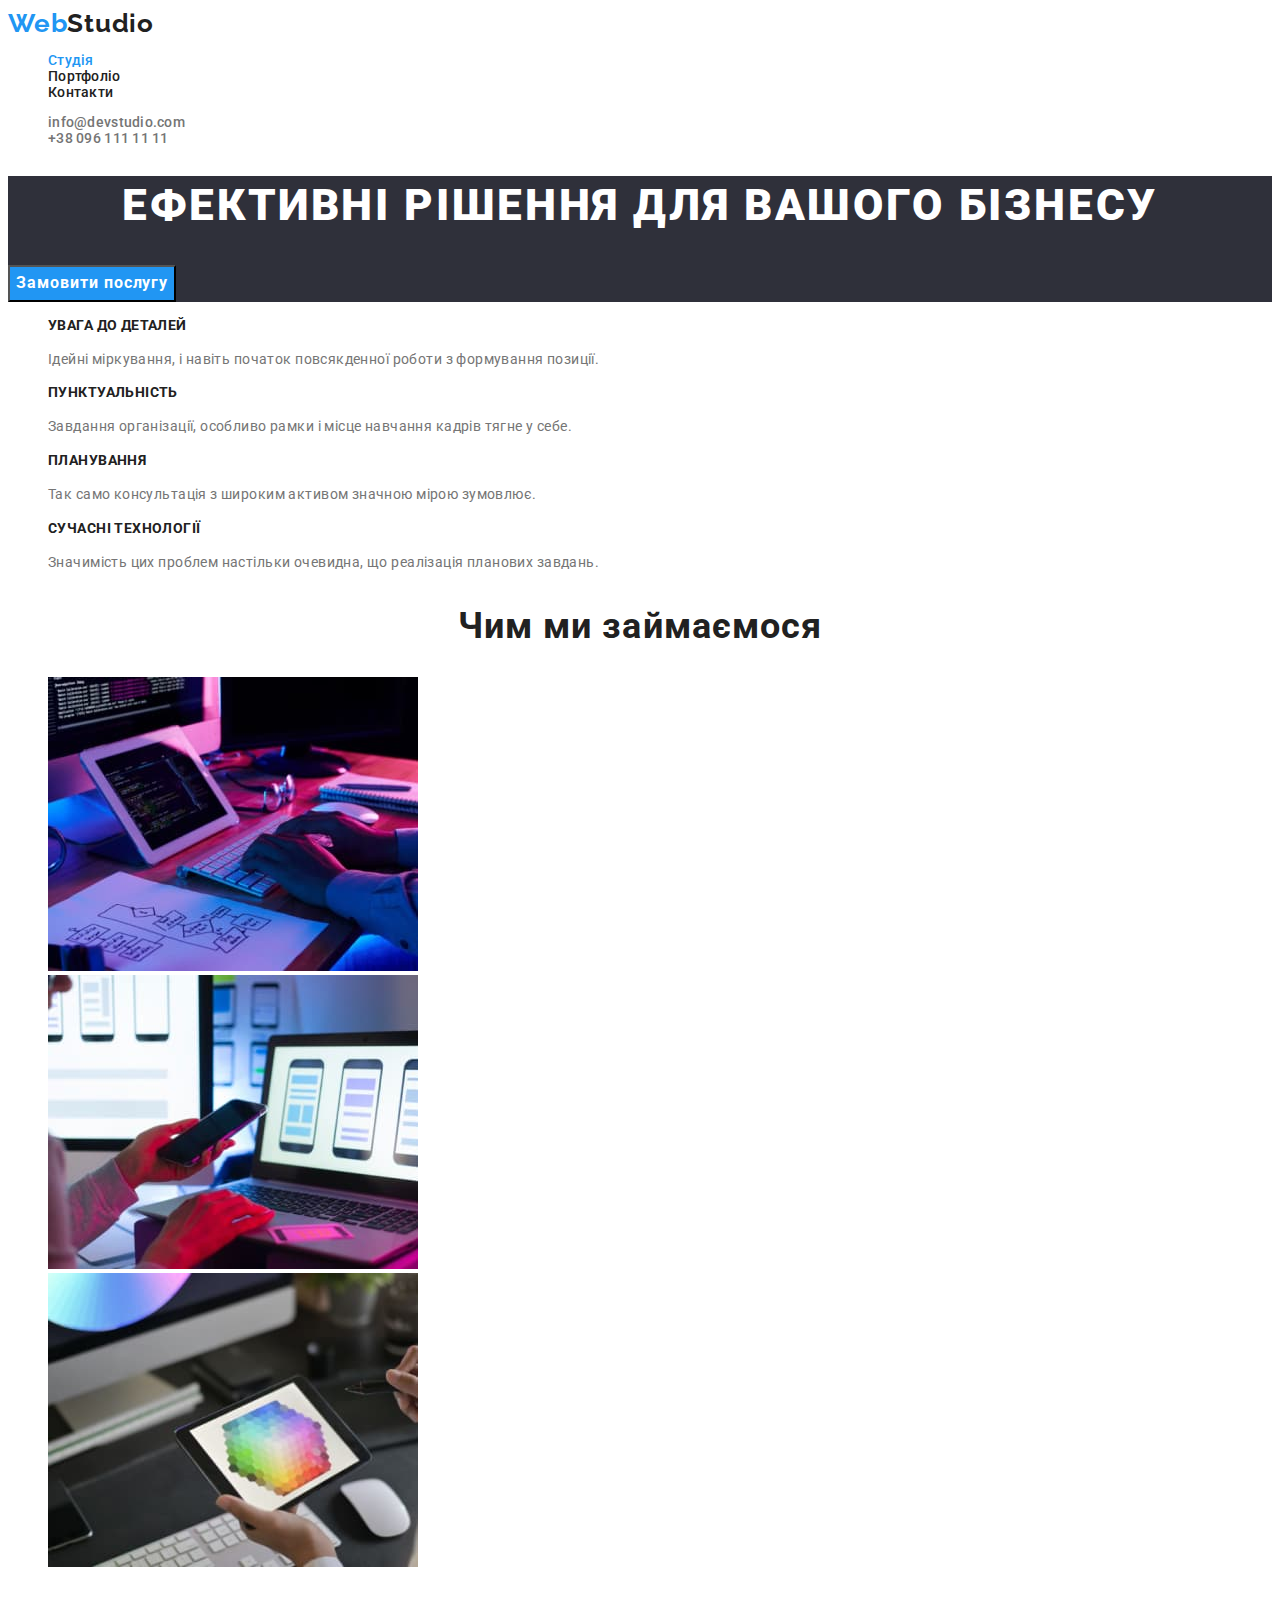
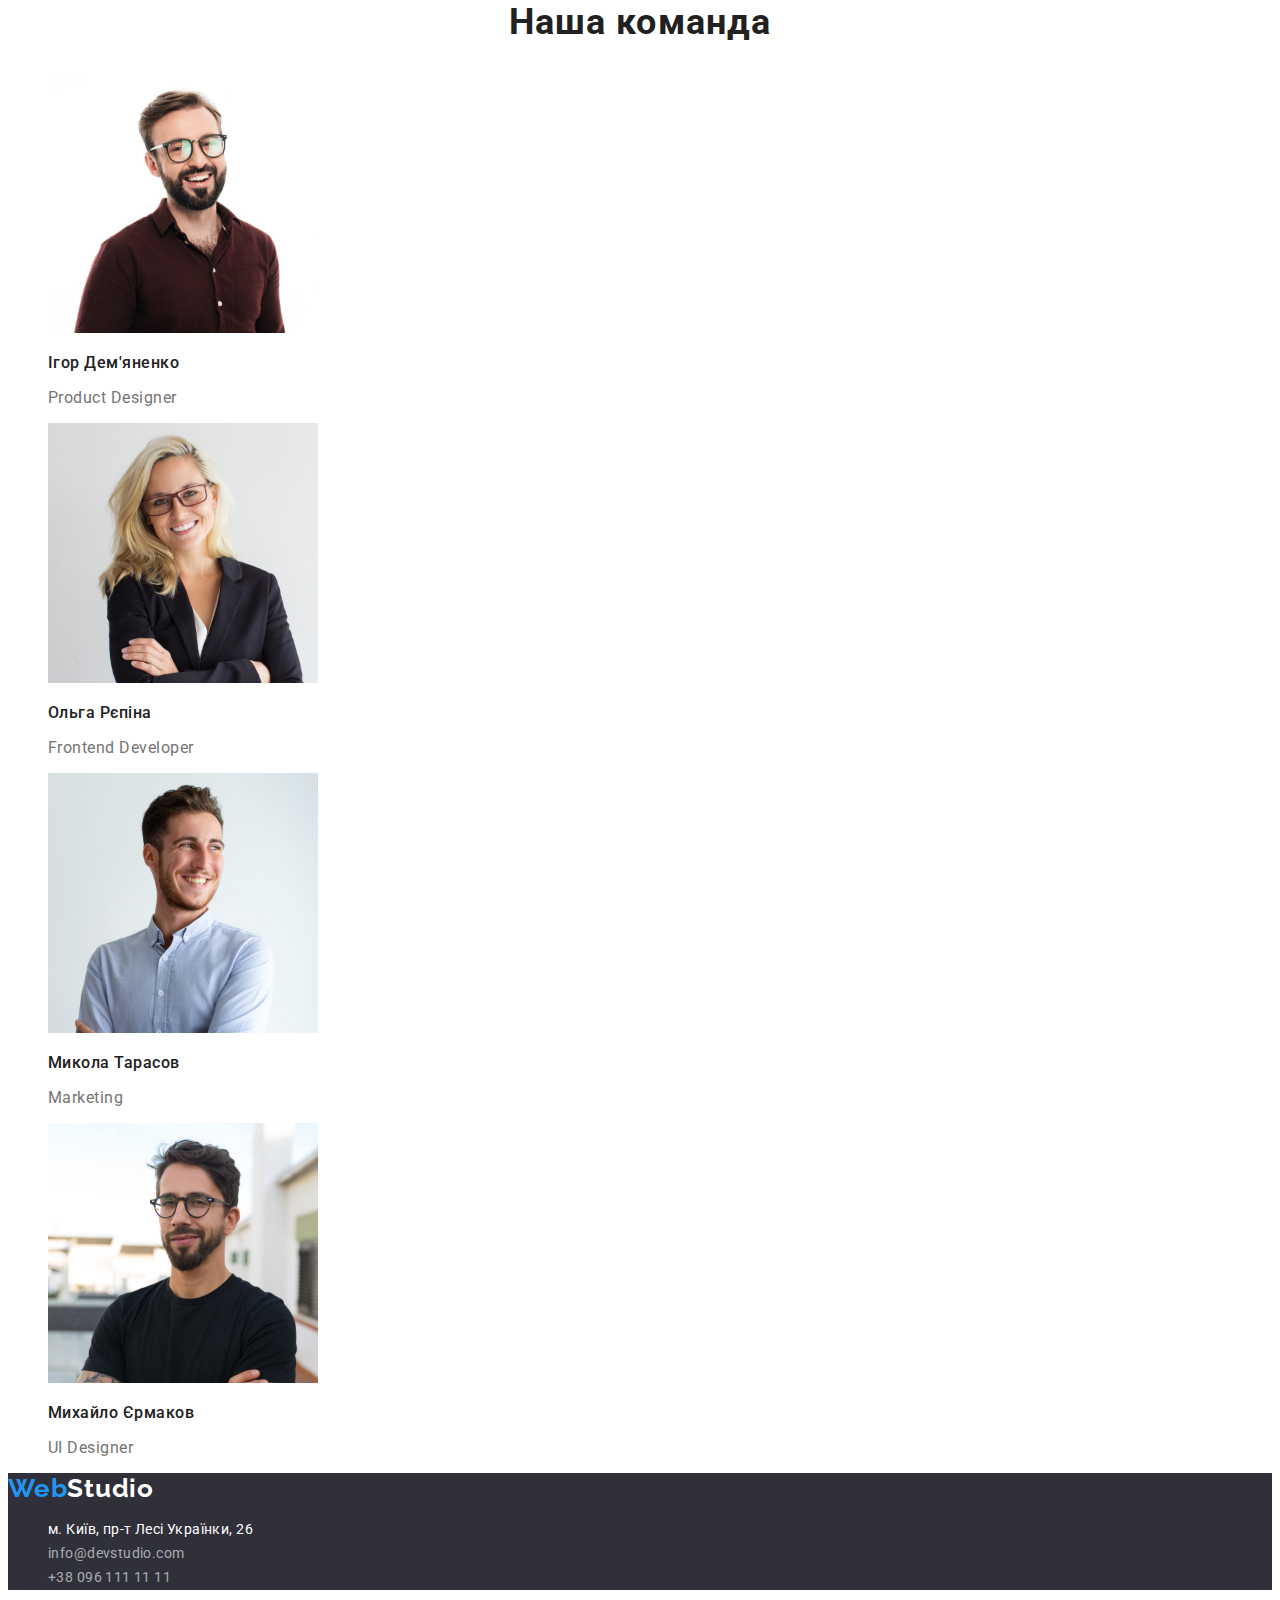
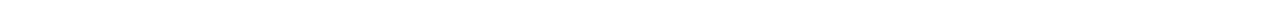
<file: index.html>
<!DOCTYPE html>
<html lang="uk">
<head>
    <meta charset="UTF-8">
    <meta http-equiv="X-UA-Compatible" content="IE=edge">
    <meta name="viewport" content="width=device-width, initial-scale=1.0">
    <title>Головна</title>
    <link rel="stylesheet" href="./css/style.css">
    <link rel="preconnect" href="https://fonts.googleapis.com">
    <link rel="preconnect" href="https://fonts.gstatic.com" crossorigin>
    <link href="https://fonts.googleapis.com/css2?family=Raleway:wght@700&family=Roboto:wght@400;500;700;900&display=swap"
        rel="stylesheet">
</head>
<body>
    <header>
        <!--меню в хедері-->
        <nav>
            <a href="./index.html" class="logo"> <span class="logo-style">Web</span>Studio</a> <!--буде посилання-->
            <ul class="site-nav list">
                <li><a href="./index.html" class="link current">Студія</a></li>
                <li><a href="./portfolio.html" class="link">Портфоліо</a></li>
                <li><a href="#" class="link">Контакти</a></li>
            </ul>
            <ul class="cont-nav list">     
                <li><a href="mailto:info@devstudio.com" class="link">info@devstudio.com</a></li> <!--контакти в хедері-->
                <li><a href="tel:+380961111111" class="link">+38 096 111 11 11</a></li>
            </ul>
        </nav>
    </header>
    <main>
        <!--слоган-->
        <section class="hero">
            <h1 class="hero-title">Ефективні рішення для вашого бізнесу</h1>
            <button class="button" type="button">Замовити послугу</button>
        </section>
        <!--Інструменти-->
        <section class="section">
            <h2 class="section-title visually-hidden">Інструменти</h2><!--сховаємо на етапі оформлення-->
            <ul class="instruments list">
                <li>
                    <h3 class="title">Увага до деталей</h3>
                    <p class="text">Ідейні міркування, і навіть початок повсякденної роботи з формування позиції.</p>
                </li>
                <li >
                    <h3 class="title">Пунктуальність</h3>
                    <p class="text">Завдання організації, особливо рамки і місце навчання кадрів тягне у себе.</p>
                </li>
                <li >
                    <h3 class="title">Планування</h3>
                    <p class="text">Так само консультація з широким активом значною мірою зумовлює.</p>
                </li>
                <li >
                    <h3 class="title">Сучасні технології</h3>
                    <p class="text">Значимість цих проблем настільки очевидна, що реалізація планових завдань.</p>
                </li>
            </ul>
        </section>
        <!--чим ми займаємося-->
        <section class="section">
            <h2 class="section-title">Чим ми займаємося</h2>
            <ul class="work-list list">
                <li>
                    <a href=""><img src="./images/box1.jpg" alt="створення коду" width="370" height="294"></a>
                </li>
                <li>
                    <a href=""><img src="./images/box2.jpg" alt="створення мобільних додатків" width="370" height="294"></a>
                </li>
                <li>
                    <a href=""><img src="./images/box3.jpg" alt="розробка дизайну" width="370" height="294"></a>
                </li>
            </ul>
        </section>
        <!--наша команда-->
        <section class="section">
            <h2 class="section-title">Наша команда</h2>
            <ul class="team-list list">
                <li>
                    <img src="./images/igor_demianenko.jpg" alt="чоловік з бородою в червоній сорочці та окулярах, шатен" width="270">
                    <h3 class="title">Ігор Дем'яненко</h3>
                    <p class="position">Product Designer</p>
                </li>
                <li>
                    <img src="./images/olga_repina.jpg" alt="світловолоса, усміхнена, молода жінка в окулярах та піджаку" width="270">
                    <h3 class="title" class="title">Ольга Рєпіна</h3>
                    <p class="position">Frontend Developer</p>
                </li>
                <li>
                    <img src="./images/mykola_tarasov.jpg" alt="молодий чоловік в світлоблакитній сорочці з відкритою посмішкою" width="270">
                    <h3 class="title">Микола Тарасов</h3>
                    <p class="position">Marketing</p>
                </li>
                <li>
                    <img src="images/michael_yermakov.jpg" alt="молодий чоловік з татуюванням на правій руці в чорній футболці та чорних окулярах" width="270">
                    <h3 class="title">Михайло Єрмаков</h3>
                    <p class="position">UI Designer</p>
                </li>
            </ul>
        </section>
    </main>
    <!-- футер -->
    <footer class="footer">
        <a href="./index.html" class="logo"><span class="logo-style">Web</span>Studio</a>
        <!--буде посилання-->
        <address class="footer-adr">
            <ul class="footer-adr-list list">
                <li>
                    <a href="https://goo.gl/maps/CPtrU1FHBa2aNyZL9" class="f-adress" target="_blank"
                        rel="noopener noreferrer nofollow">м. Київ, пр-т Лесі
                        Українки, 26</a>
                </li>
                <li>
                    <a href="mailto:info@devstudio.com" class="link">info@devstudio.com</a>
                </li>
                <li>
                    <a href="tel:+380961111111" class="link">+38 096 111 11 11</a>
                </li>
            </ul>
        </address>
    </footer>
</body>
</html>
</file>
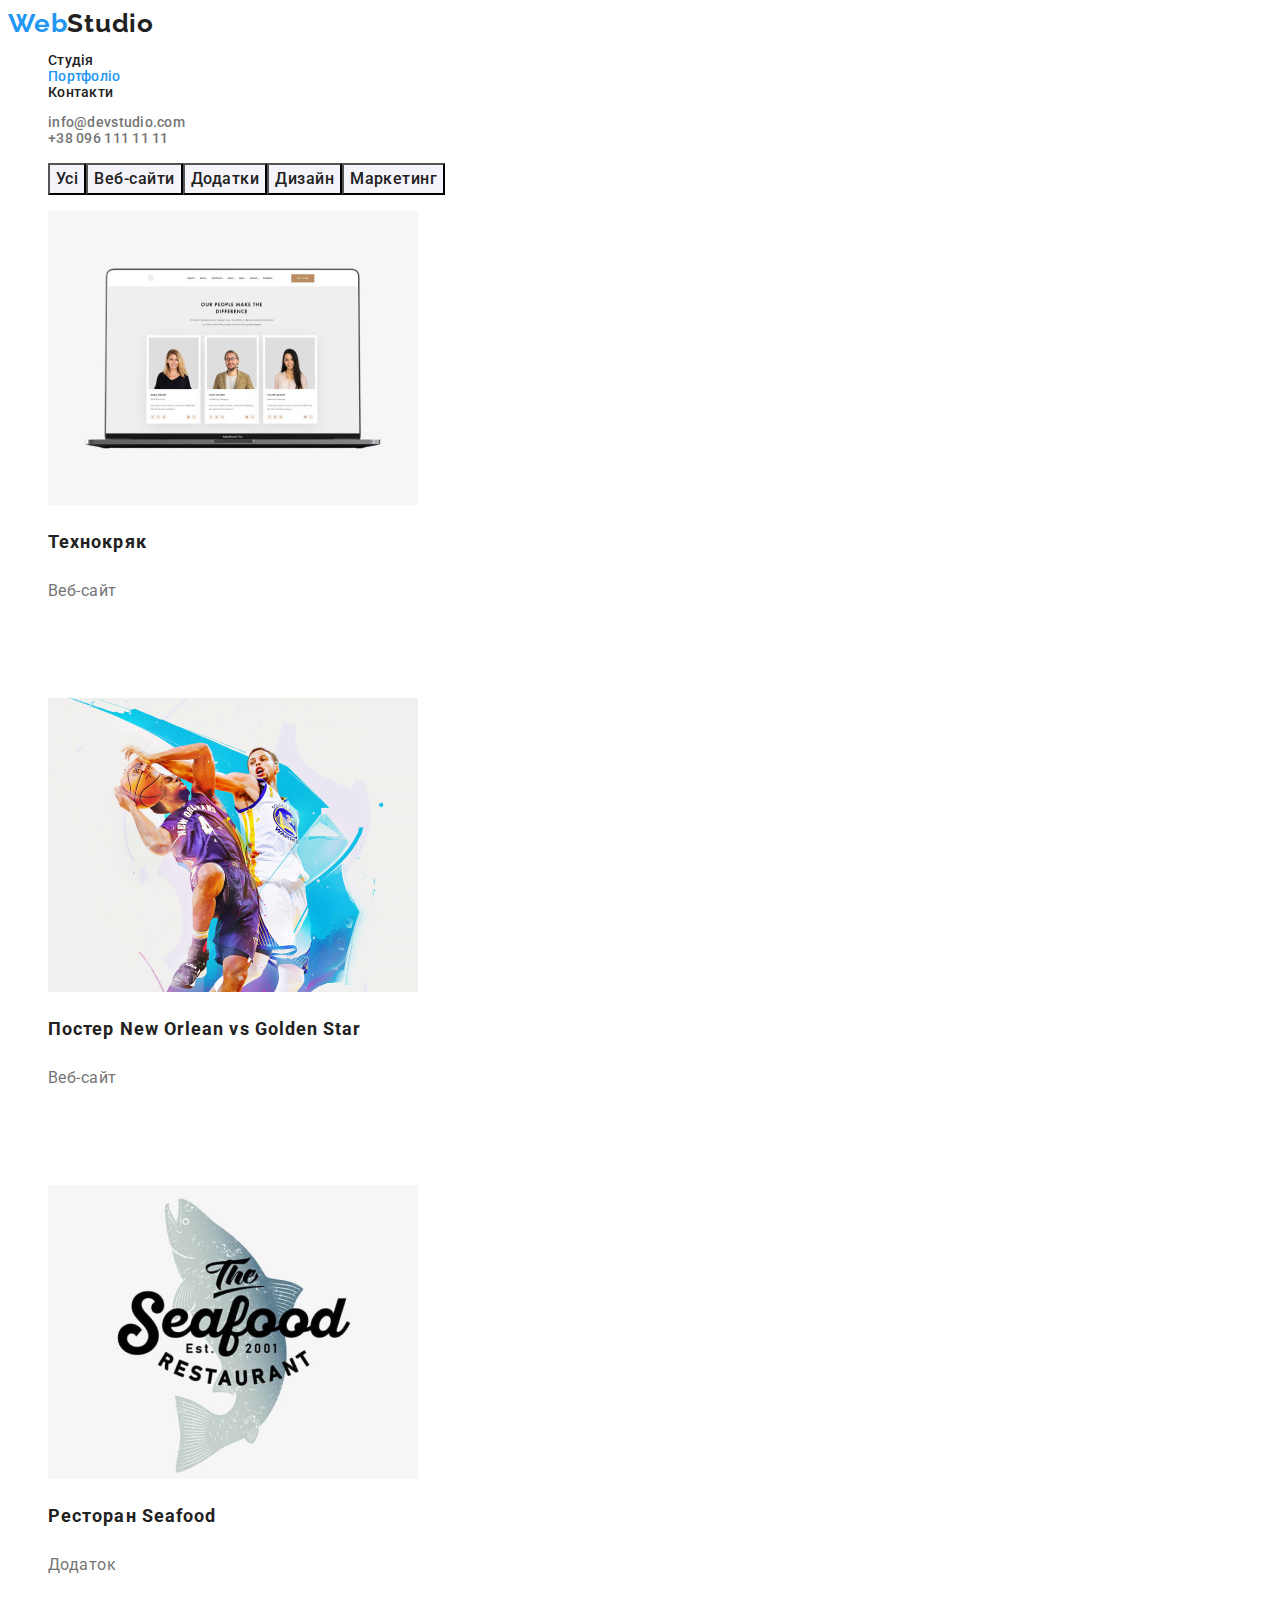
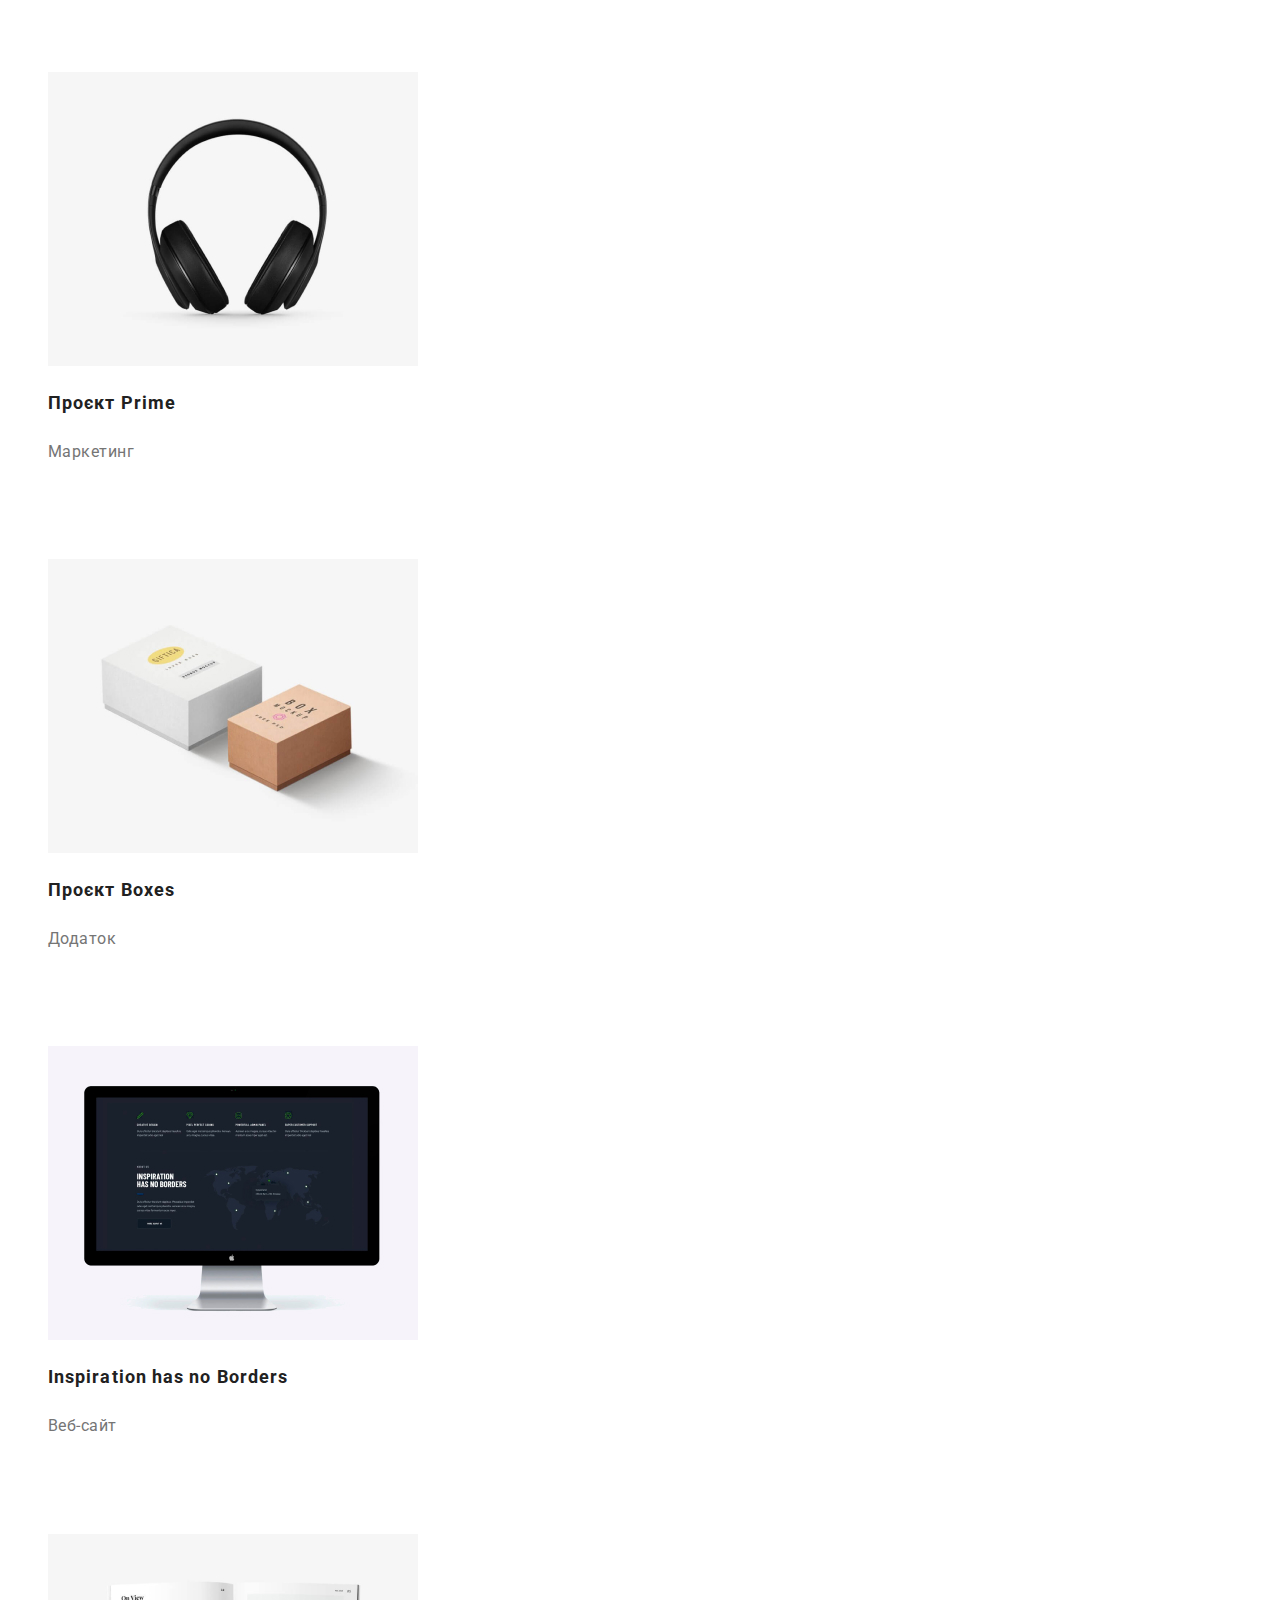
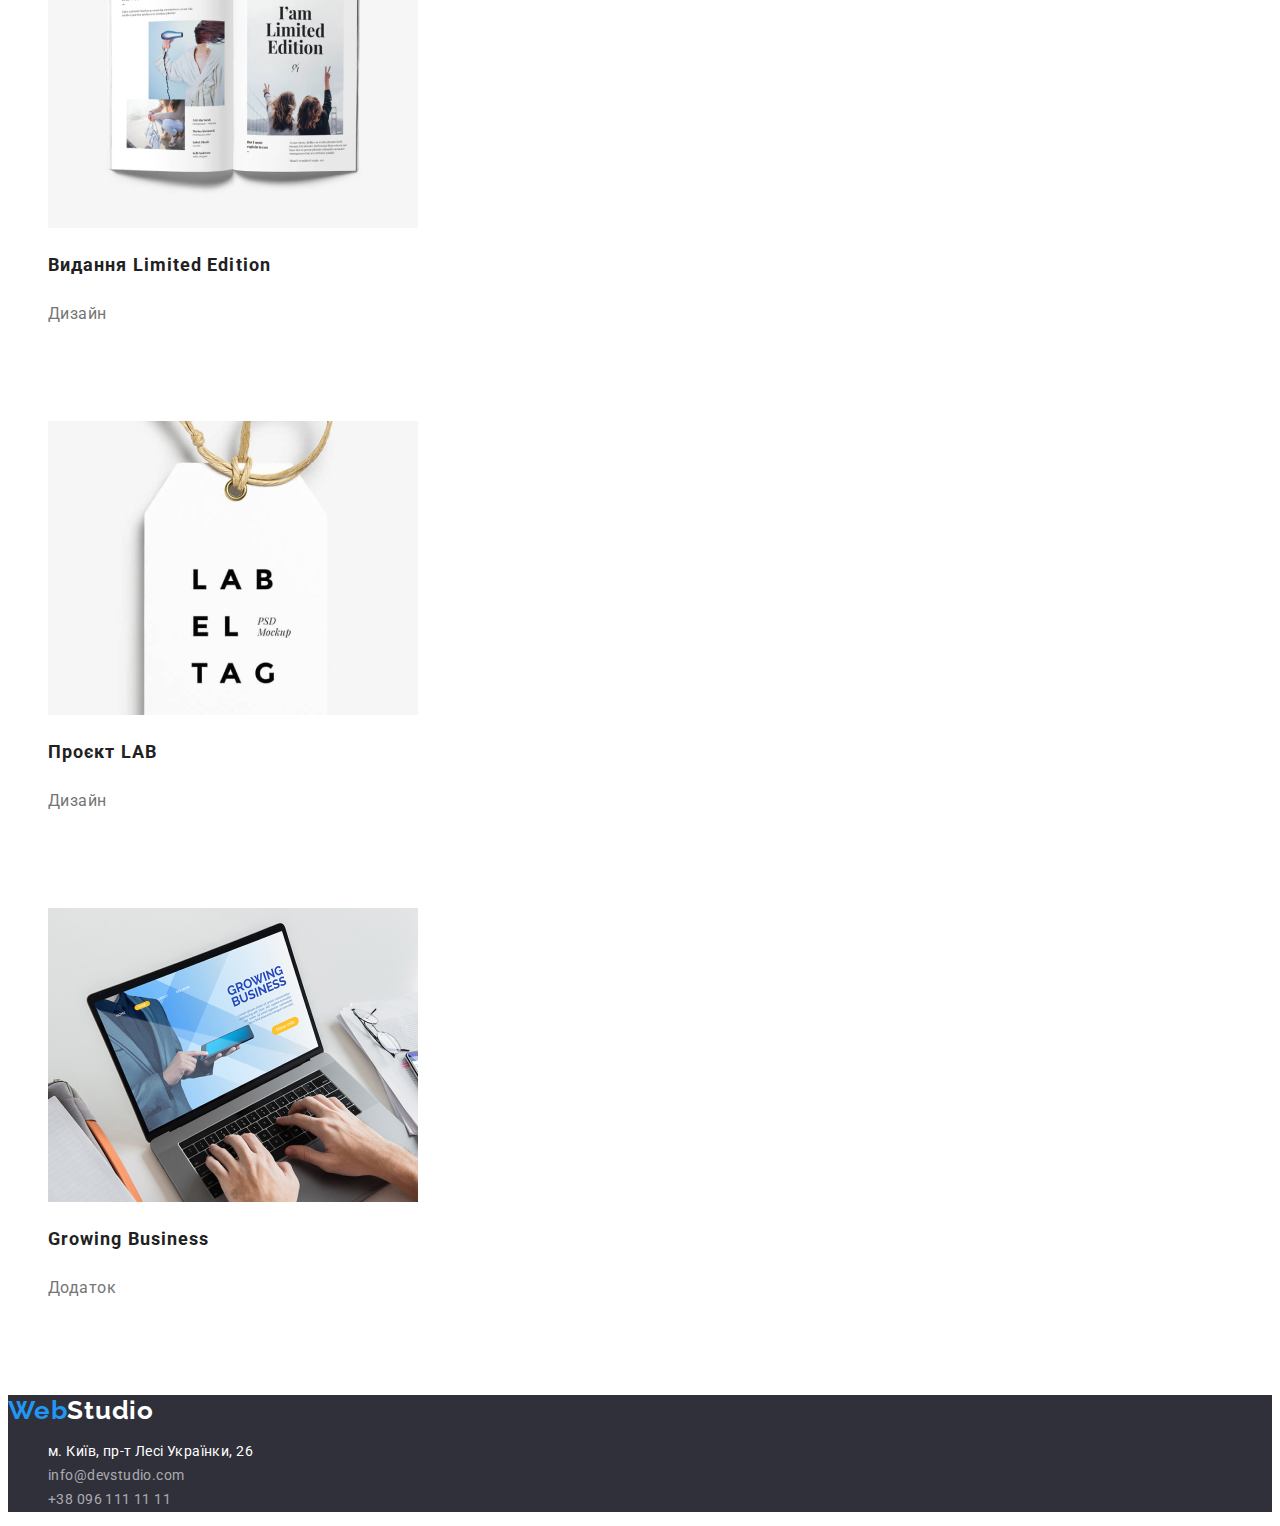
<file: portfolio.html>
<!DOCTYPE html>
<html lang="uk">
<head>
    <meta charset="UTF-8">
    <meta http-equiv="X-UA-Compatible" content="IE=edge">
    <meta name="viewport" content="width=device-width, initial-scale=1.0">
    <title>Портфоліо</title>
    <link rel="stylesheet" href="./css/style.css">
    <link rel="preconnect" href="https://fonts.googleapis.com">
    <link rel="preconnect" href="https://fonts.gstatic.com" crossorigin>
    <link href="https://fonts.googleapis.com/css2?family=Raleway:wght@700&family=Roboto:wght@400;500;700;900&display=swap"
        rel="stylesheet">
</head>
<body>
    <header>
        <!--меню в хедері-->
        <nav>
            <a href="./index.html" class="logo"><span class="logo-style">Web</span>Studio</a>
            <!--буде посилання-->
            <ul class="site-nav list">
                <li><a href="./index.html" class="link">Студія</a></li>
                <li><a href="./portfolio.html" class="link current">Портфоліо</a></li>
                <li><a href="#" class="link">Контакти</a></li>
            </ul>
            <ul class="cont-nav list"><!--контакти в хедері-->
                <li><a href="mailto:info@devstudio.com" class="link">info@devstudio.com</a></li>
                <li><a href="tel:+380961111111" class="link">+38 096 111 11 11</a></li>
            </ul>
        </nav> 
    </header>
    <main>
        <section class="section">
            <h1 class="section-title visually-hidden">Приклади наших робіт</h1> <!--сховаємо на етапі оформлення-->
            <!--фільтри за типом робіт-->
            <ul class="filter-list list">
                <li><button class="button filter" type="button">Усі</button></li>  
                <li><button class="button filter" type="button">Веб-сайти</button></li>
                <li><button class="button filter" type="button">Додатки</button></li>
                <li><button class="button filter" type="button">Дизайн</button></li>
                <li><button class="button filter" type="button">Маркетинг</button></li>
            </ul>
            <!--матеріал, приклади робіт, для фільтрування-->
            <ul class="examples list">
                <li>
                    <a class="example"  href="#">
                        <img src="./images/techno_chryak.jpg" alt="ноутбук з Веб-сайтом Технокряк" width="370">
                        <h2 class="example-title">Технокряк</h2>
                        <p class="example-category">Веб-сайт</p>
                        <p class="example-description">Ресурс пропонує комплексні пропозиції з різним рівнем функціоналу та сервісів. Все це дозволить відвідувачу отримати вичерпні відомості про компанію чи приватну особу.</p>
                    </a>
                </li>
                <li>
                    <a class="example" href="#">
                        <img src="./images/new_orlean_vs.jpg" alt="Постер New Orlean vs Golden Star" width="370">
                        <h2 class="example-title">Постер New Orlean vs Golden Star</h2>
                        <p class="example-category">Веб-сайт</p>
                        <p class="example-description">Ресурс пропонує комплексні пропозиції з різним рівнем функціоналу та сервісів. Все це дозволить відвідувачу отримати вичерпні відомості про компанію чи приватну особу.</p>
                    </a>
                </li>
                <li>
                    <a class="example" href="#">
                        <img src="./images/seafood.jpg" alt="логотип Ресторану Seafood" width="370">
                        <h2 class="example-title">Ресторан Seafood</h2>
                        <p class="example-category">Додаток</p>
                        <p class="example-description">Ресурс пропонує комплексні пропозиції з різним рівнем функціоналу та сервісів. Все це дозволить відвідувачу отримати вичерпні відомості про компанію чи приватну особу.</p>
                    </a>
                </li>
                <li>
                    <a class="example" href="#">
                        <img src="./images/prime.jpg" alt="чорні навушники" width="370">
                        <h2 class="example-title">Проєкт Prime</h2>
                        <p class="example-category">Маркетинг</p>
                        <p class="example-description">Ресурс пропонує комплексні пропозиції з різним рівнем функціоналу та сервісів. Все це дозволить відвідувачу отримати вичерпні відомості про компанію чи приватну особу.</p>
                    </a>
                </li>
                <li>
                    <a class="example" href="#">
                        <img src="./images/boxes.jpg" alt="дві коробки" width="370">
                        <h2 class="example-title">Проєкт Boxes</h2>
                        <p class="example-category">Додаток</p>
                        <p class="example-description">Ресурс пропонує комплексні пропозиції з різним рівнем функціоналу та сервісів. Все це дозволить відвідувачу отримати вичерпні відомості про компанію чи приватну особу.</p>
                        
                    </a>
                </li>
                <li>
                    <a class="example" href="#">
                        <img src="./images/noborders.jpg" alt="Монітор з сайтом" width="370">
                        <h2 class="example-title">Inspiration has no Borders</h2>
                        <p class="example-category">Веб-сайт</p>
                        <p class="example-description">Ресурс пропонує комплексні пропозиції з різним рівнем функціоналу та сервісів. Все це дозволить відвідувачу отримати вичерпні відомості про компанію чи приватну особу.</p>
                    </a>
                </li>
                <li>
                    <a class="example" href="#">
                        <img src="./images/limited_edition.jpg" alt="розгорнута книга" width="370">
                        <h2 class="example-title">Видання Limited Edition</h2>
                        <p class="example-category">Дизайн</p>
                        <p class="example-description">Ресурс пропонує комплексні пропозиції з різним рівнем функціоналу та сервісів. Все це дозволить відвідувачу отримати вичерпні відомості про компанію чи приватну особу.</p>
                    </a>
                </li>
                <li>
                    <a class="example" href="#">
                        <img src="./images/label.jpg" alt="мітка з написом Lable Tag" width="370">
                        <h2 class="example-title">Проєкт LAB</h2>
                        <p class="example-category">Дизайн</p>
                        <p class="example-description">Ресурс пропонує комплексні пропозиції з різним рівнем функціоналу та сервісів. Все це дозволить відвідувачу отримати вичерпні відомості про компанію чи приватну особу.</p>
                    </a>
                </li>
                <li>
                    <a class="example" href="">
                        <img src="./images/growing_bussines.jpg"  alt="Ноутбук з додатком" width="370">
                        <h2 class="example-title">Growing Business</h2>
                        <p class="example-category">Додаток</p>
                        <p class="example-description">Ресурс пропонує комплексні пропозиції з різним рівнем функціоналу та сервісів. Все це дозволить відвідувачу отримати вичерпні відомості про компанію чи приватну особу.</p>
                    </a>
                </li>
            </ul>
        </section>
    </main>
    <!-- футер -->
    <footer class="footer">
        <a href="./index.html" class="logo"><span class="logo-style">Web</span>Studio</a><!--буде посилання-->
        <address class="footer-adr">
            <ul class="footer-adr-list list">
                <li>
                    <a href="https://goo.gl/maps/CPtrU1FHBa2aNyZL9" class="f-adress" target="_blank" rel="noopener noreferrer nofollow">м. Київ, пр-т Лесі
                        Українки, 26</a>
                </li>
                <li >
                    <a href="mailto:info@devstudio.com" class="link" >info@devstudio.com</a>
                </li>
                <li >
                    <a href="tel:+380961111111" class="link" >+38 096 111 11 11</a>
                </li>
            </ul> 
        </address>
    </footer>
    
</body>
</html>
</file>
<file: css/style.css>
/* палітра */

/* основний колір тексту #212121 */
/* другорядний колір тексту #757575 */
/* основний білий колір фону #F5F5F5 */
/* білий у хедері #ECECEC */
/* білий колір #FFFFFF */
/* синій колір #2196F3 */
/* чорний колір для лого #000000 */
/* колір не активної кнопки #F5F4FA */
:root{
  --primary-text-color: #212121;
  --secondary-text-color: #757575;
  --accent-color: #2196F3;
  --primary-white-color: #ffffff;
  --calm-button-bg-color: #F5F4FA;
  --transp-foot-text-color: rgba(100%,100%,100%,60%);
  --secondary-bkg-color: #2F303A

}

body {
    color: var(--primary-text-color);
    background-color: var(--primary-white-color);
    font-family:'Roboto', sans-serif;
    font-style: normal;
}
/* прибираємо крапки зі списків */
.list {
    list-style: none;
}


/* ховаємо заголовки */
.visually-hidden {
    position: absolute;
    white-space: nowrap;
    width: 1px;
    height: 1px;
    overflow: hidden;
    border: 0;
    padding: 0;
    clip: rect(0 0 0 0);
    clip-path: inset(50%);
    margin: -1px;
}

/*хедер навігація*/
/* стиль логотипу */
.logo{
    color: var(--primary-text-color);
    font-family: 'Raleway', sans-serif;
    font-weight: 700;
    font-size: 26px;
    line-height: 1.19;
    letter-spacing: 0.03em;
    text-decoration: none;
}
/* другий колір логотипу */
.logo-style{
    color: var(--accent-color);
}

/* стиль меню навігації */
.site-nav, .cont-nav{
    font-weight: 500;
    font-size: 14px;
    line-height: 1.14;
    letter-spacing: 0.02em
}

.site-nav .link{
    color: var(--primary-text-color);
    text-decoration: none;
}

/* ховер і фокус у навігації і контактах у хедері */
.site-nav .link:hover,  /* меню навігації ухедері */
.site-nav .link:focus,
.cont-nav .link:hover,  /*контакти у хедері*/
.cont-nav .link:focus,   
.footer-adr-list .link:hover,   /*контакти у футері*/
.footer-adr-list .link:focus{
    color: var(--accent-color);
}

/* індикація актикного пункту меню(сторінки) у навигації */
.site-nav .link.current{
    color: var(--accent-color);    
}

/* контакти у хедері*/
.cont-nav .link{
    color: var(--secondary-text-color);   
    text-decoration: none;
}



/*секція головна ідея*/
.hero{
    background-color: var(--secondary-bkg-color);
}
/* заголовок головної ідеї */
.hero-title{
    color:var(--primary-white-color) ;
    font-weight: 900;
    font-size: 44px;
    line-height: 1.36;
    text-align: center;
    letter-spacing: 0.06em;
    text-transform: uppercase;
}
/* кнопка */
.button{
    font-family: inherit;
    color: var(--primary-white-color);
    background-color: var(--accent-color);
    font-weight: 700;
    font-size: 16px;
    line-height: 1.88;
    display: flex;
    align-items: center;
    text-align: center;
    letter-spacing: 0.06em;
    cursor: pointer;}


/* контент */
.section{}
.section-title{
    font-weight: 700;
    font-size: 36px;
    line-height: 1.17;
    text-align: center;
    letter-spacing: 0.03em;
}


/*секція инструменти*/
/* стиль для заголовків інструментів */
.instruments .title{
    font-weight: 700;
    font-size: 14px;
    line-height: 1.14;
    letter-spacing: 0.03em;
    text-transform: uppercase;
}
/* стиль для опису інструментів */
.instruments .text{
    color: var(--secondary-text-color);
    font-size: 14px;
    line-height: 1.71;
    letter-spacing: 0.03em;
}

/* секція чим ми займаємось */
.work-list{}

/* секція наша команда */
.team-list{
    font-size: 16px;
    line-height: 1.19;
    letter-spacing: 0.03em;
}
/* піб тіммейта */
.team-list .title{
    color: var(--primary-text-color);
    font-weight: 500;
    font-size: 16px;
}
/* позиція тіммейта */
.team-list .position{
    color: var(--secondary-text-color);
}


/* Cтилі для сторінки портфоліо */

/* кнопки фільтрації */
.button.filter {
    color: var(--primary-text-color);
    background-color: var(--calm-button-bg-color);
    font-weight: 500;
    font-size: 16px;
    line-height: 1.62;
    text-align: center;
    letter-spacing: 0.03em;
}
/* ховер та фокус для кнопок фільтрації */
.button.filter:hover,
.button.filter:focus {
    color: var(--primary-white-color);
    background-color: var(--accent-color)
}

/* вирівнюємо кнопки фільтрації по горизонталі */
.filter-list{
    display: flex;
}
/* скидуємо оформлення тексту для прикладів роботи */
.example{
    text-decoration: none;
}
/* стиль для заголовків прикладів робіт */
.example-title{
    color: var(--primary-text-color);
    font-weight: 700;
    font-size: 18px;
    line-height: 2;
    letter-spacing: 0.06em;
}
/* стиль для опису категорій(типів) робіт */
.example-category{
    color: var(--secondary-text-color);
    font-size: 16px;
    line-height: 1.88;
    letter-spacing: 0.03em;
}
/* стиль длдетального опису прикладів робіт */
.example-description{
    color: var(--primary-white-color);
    font-size: 18px;
    line-height: 1.56;
    letter-spacing: 0.03em;
}


/* футер */
.footer{
    background-color: var(--secondary-bkg-color);
}
/* контейнер адресси */
.footer-adr{
    font-style: normal;
    font-size: 14px;
    line-height: 1.71;
    letter-spacing: 0.03em;
}
/* перелік контактів(адресс) у футері */
.footer-adr-list{

}
/* фізична адресса в футері */
.f-adress{
    color: var(--primary-white-color);
    text-decoration: none;   
}


/* зміна кольору лого в футері */
.footer .logo{
    color:var(--primary-white-color)}


/* колір емайлу та телефону в футері */
.footer-adr-list .link{
    color: var(--transp-foot-text-color);
    text-decoration: none;
}
</file>
